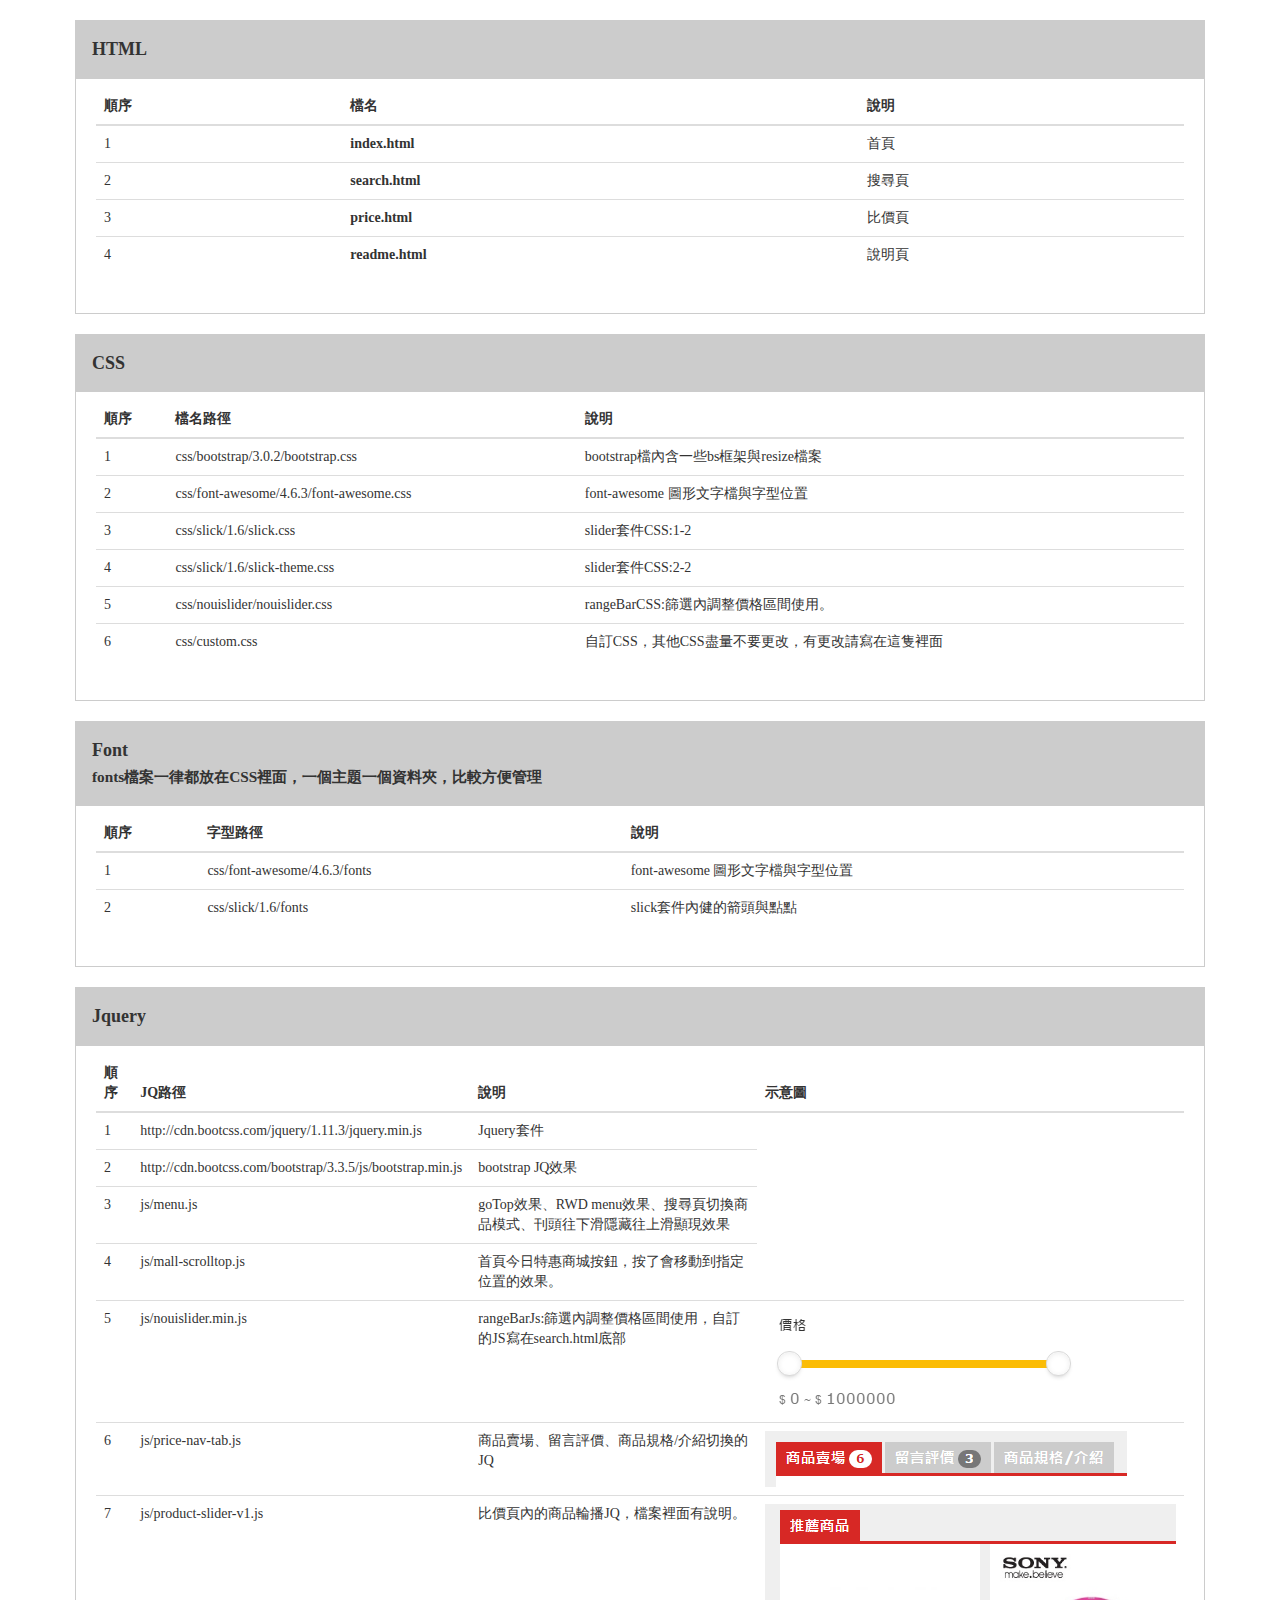
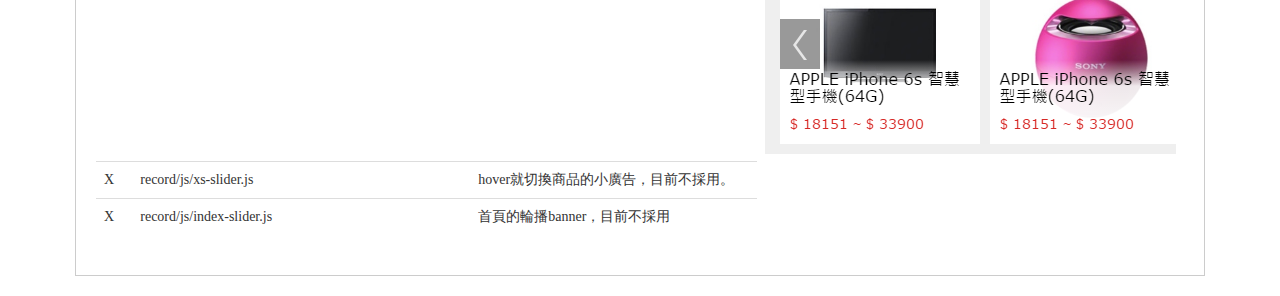
<file: read.html>
<!DOCTYPE html>
<html lang="en">
<head>
    <meta charset="UTF-8">
    <title>readme</title>
    <link rel="stylesheet" href="css/bootstrap.css">
    <style>
        .readme-section{background-color:#fff;border:1px solid #ccc;margin:20px;padding:20px}.readme-section .tt{background:#ccc;margin:-20px -20px 9px -20px;padding:16px;font-weight:bold;font-size:18px}
    </style>
</head>
<body>
    <div class="container">
        <section class="readme-section">
            <div class="tt">
                HTML
            </div>
            <table class="table">
                <thead>
                    <tr>
                        <th>順序</th>
                        <th>檔名</th>
                        <th>說明</th>                  
                    </tr>
                </thead>
                <tbody>
                    <tr>
                        <td>1</td>
                        <th>index.html</th>
                        <td>首頁</td>                
                    </tr>      
                    <tr>
                        <td>2</td>
                        <th>search.html</th>
                        <td>搜尋頁</td>                
                    </tr> 
                    <tr>
                        <td>3</td>
                        <th>price.html</th>
                        <td>比價頁</td>                
                    </tr> 
                    <tr>
                        <td>4</td>
                        <th>readme.html</th>
                        <td>說明頁</td>                                        
                    </tr>                              
                </tbody>
            </table>    
        </section>
        <section class="readme-section">
            <div class="tt">
                CSS
            </div>
            <table class="table">
                <thead>
                    <tr>
                        <th>順序</th>
                        <th>檔名路徑</th>                                                               
                        <th>說明</th>                  
                    </tr>
                </thead>
                <tbody>
                    <tr>
                        <td>1</td>
                        <td>css/bootstrap/3.0.2/bootstrap.css</td>               
                        <td>bootstrap檔內含一些bs框架與resize檔案</td>                
                    </tr>      
                    <tr>
                        <td>2</td>
                        <td>css/font-awesome/4.6.3/font-awesome.css</td>                       
                        <td>font-awesome 圖形文字檔與字型位置</td>                
                    </tr> 
                    <tr>
                        <td>3</td>
                        <td>css/slick/1.6/slick.css</td>
                        <td>slider套件CSS:1-2</td>                
                    </tr> 
                     <tr>
                        <td>4</td>
                        <td>css/slick/1.6/slick-theme.css</td>
                        <td>slider套件CSS:2-2</td>                
                    </tr>  
                    <tr>
                        <td>5</td>
                        <td>css/nouislider/nouislider.css</td>
                        <td>rangeBarCSS:篩選內調整價格區間使用。</td>                
                    </tr>    
                    <tr>
                        <td>6</td>
                        <td>css/custom.css</td>
                        <td>自訂CSS，其他CSS盡量不要更改，有更改請寫在這隻裡面</td>                
                    </tr>                            
                </tbody>
            </table>    
        </section>
        <section class="readme-section">
            <div class="tt">
                Font 
                <br>
                <small>fonts檔案一律都放在CSS裡面，一個主題一個資料夾，比較方便管理</small>
            </div>
            <table class="table">
                <thead>
                    <tr>
                        <th>順序</th>                   
                        <th>字型路徑</th>                                             
                        <th>說明</th>                  
                    </tr>
                </thead>
                <tbody>                      
                    <tr>
                        <td>1</td>                        
                        <td>css/font-awesome/4.6.3/fonts</td>
                        <td>font-awesome 圖形文字檔與字型位置</td>                
                    </tr> 
                    <tr>
                        <td>2</td>
                        <td>css/slick/1.6/fonts</td>
                        <td>slick套件內健的箭頭與點點</td>                
                    </tr>                                                
                </tbody>
            </table>    
        </section>
        <section class="readme-section">
            <div class="tt">
                Jquery            
            </div>
            <table class="table">
                <thead>
                    <tr>
                        <th>順序</th>                   
                        <th>JQ路徑</th>                                             
                        <th>說明</th>     
                        <th>示意圖</th>             
                    </tr>
                </thead>
                <tbody>                      
                    <tr>
                        <td>1</td>                        
                        <td>http://cdn.bootcss.com/jquery/1.11.3/jquery.min.js</td>
                        <td>Jquery套件</td>  
                        <td> </td>
                    </tr> 
                    <tr>
                        <td>2</td>
                        <td>http://cdn.bootcss.com/bootstrap/3.3.5/js/bootstrap.min.js</td>
                        <td>bootstrap JQ效果</td>                
                    </tr>   
                    <tr>
                        <td>3</td>
                        <td>js/menu.js</td>
                        <td>goTop效果、RWD menu效果、搜尋頁切換商品模式、刊頭往下滑隱藏往上滑顯現效果</td>                
                    </tr>                                             
                    <tr>
                        <td>4</td>
                        <td>js/mall-scrolltop.js</td>
                        <td>首頁今日特惠商城按鈕，按了會移動到指定位置的效果。</td>                
                    </tr>    
                    <tr>
                        <td>5</td>
                        <td>js/nouislider.min.js</td>
                        <td>rangeBarJs:篩選內調整價格區間使用，自訂的JS寫在search.html底部</td>                
                        <td>
                            <img src="./images/readme-image/control-bar.png" alt="">
                        </td>
                    </tr> 
                    <tr>
                        <td>6</td>
                        <td>js/price-nav-tab.js</td>
                        <td>商品賣場、留言評價、商品規格/介紹切換的JQ</td>    
                        <td>
                            <img src="./images/readme-image/price-tabs.png" alt="">
                        </td>            
                    </tr> 
                    <tr>
                        <td>7</td>
                        <td>js/product-slider-v1.js</td>
                        <td>比價頁內的商品輪播JQ，檔案裡面有說明。</td>      
                        <td>
                            <img src="./images/readme-image/price-slider.png" alt="">
                        </td>            
                    </tr> 
                     <tr>
                        <td>X</td>
                        <td>record/js/xs-slider.js</td>
                        <td>hover就切換商品的小廣告，目前不採用。</td>                
                    </tr> 
                    <tr>
                        <td>X</td>
                        <td>record/js/index-slider.js</td>
                        <td>首頁的輪播banner，目前不採用</td>                
                    </tr> 
                </tbody>
            </table>    
        </section>
    </div>
        
</body>
</html>
</file>
